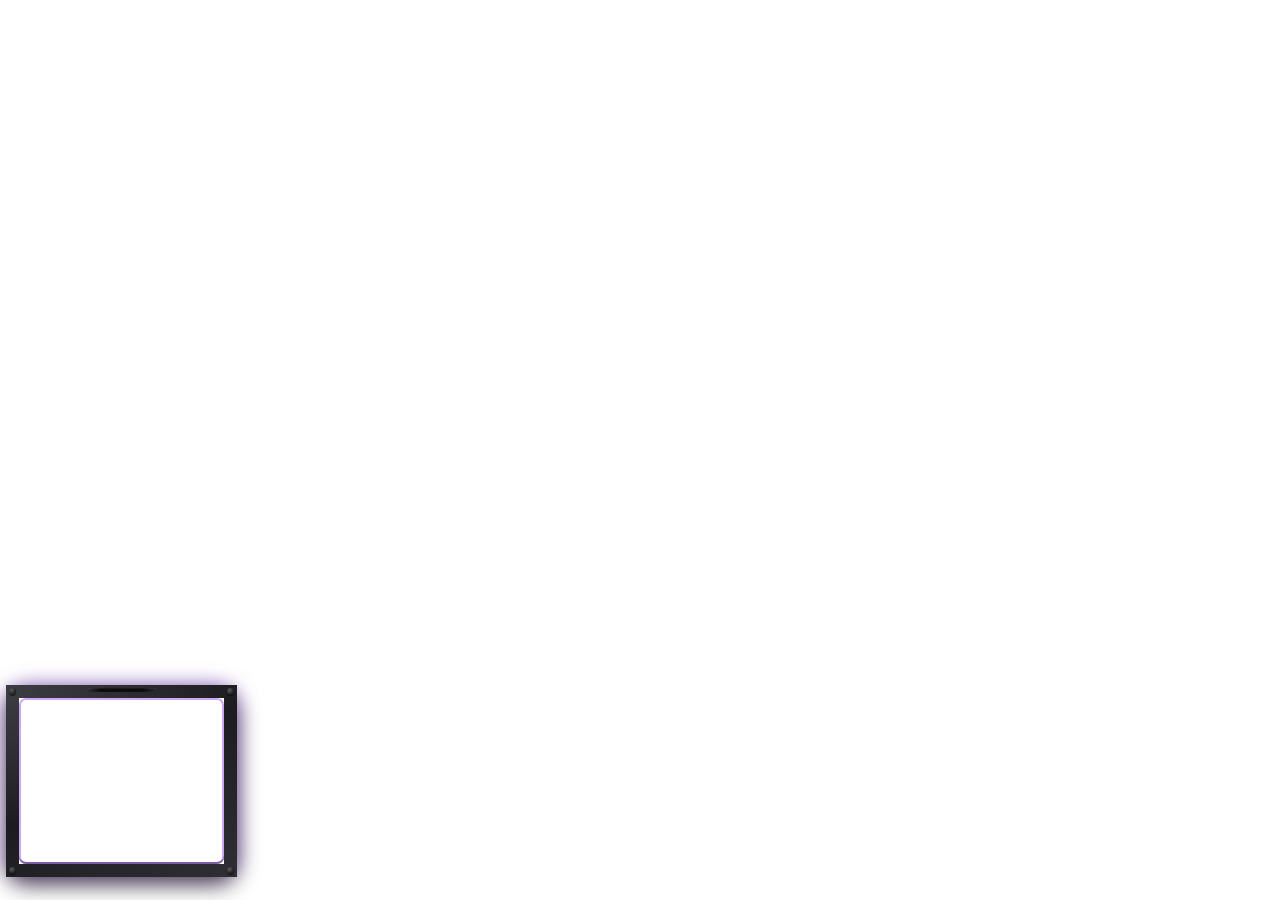
<file: html/index.html>
<!DOCTYPE html>
<html lang="en">
<head>
    <meta charset="UTF-8" />
    <link rel="stylesheet" href="style.css" />
</head>
<body>
    <div class="minimap-frame" id="frame">
        <!-- speaker notch (top) -->
        <div class="notch"></div>
        <!-- corner bolts -->
        <span class="bolt tl"></span>
        <span class="bolt tr"></span>
        <span class="bolt bl"></span>
        <span class="bolt br"></span>
    </div>

    <script>
        // Hide/show the bezel on request from the client (pause menu, big map).
        window.addEventListener('message', (e) => {
            const d = e.data || {};
            if (d.type === 'display') {
                document.getElementById('frame').style.opacity = d.show ? '1' : '0';
            }
        });
    </script>
</body>
</html>
</file>
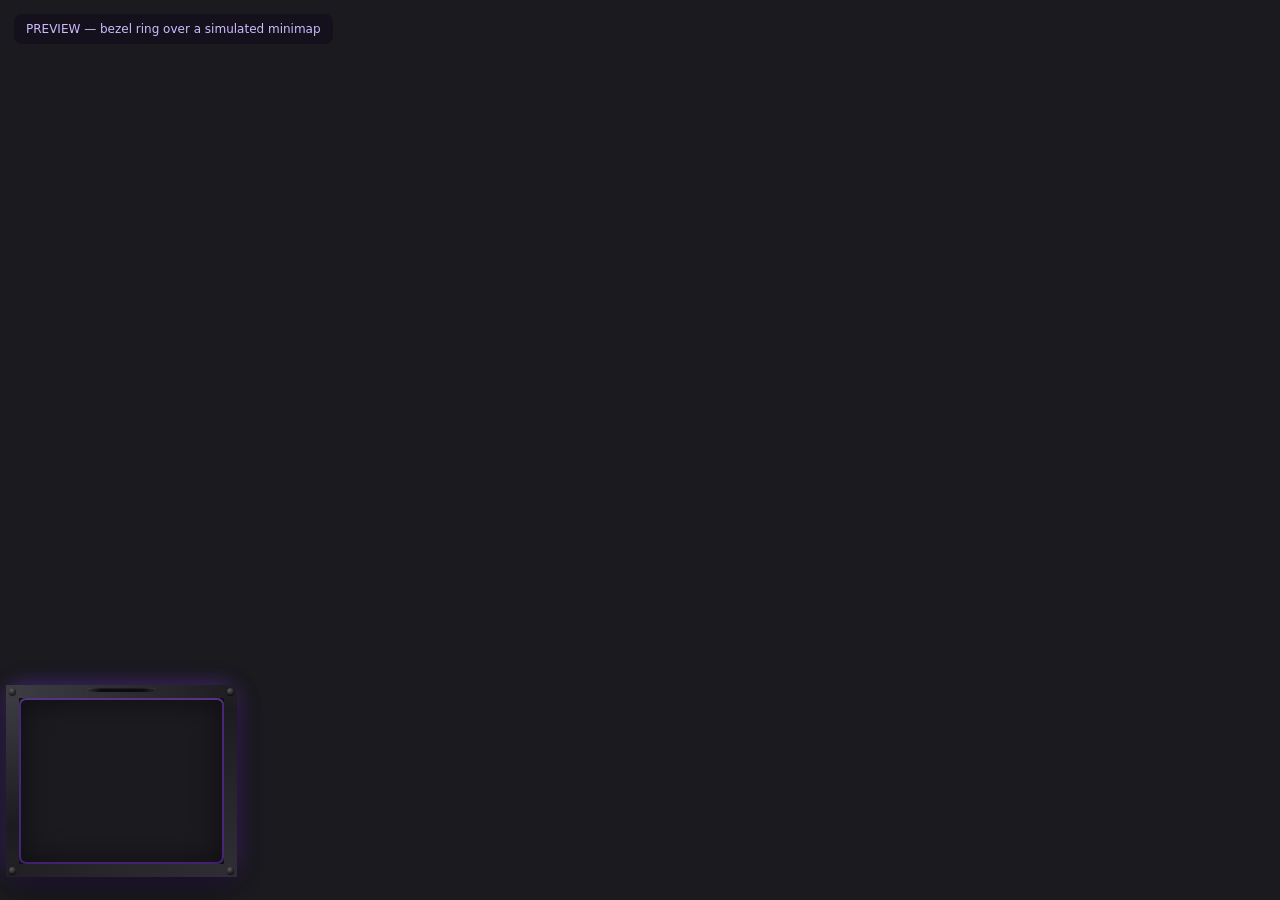
<file: html/preview.html>
<!DOCTYPE html>
<html lang="en">
<head>
    <meta charset="UTF-8" />
    <link rel="stylesheet" href="style.css" />
    <style>
        /* preview-only: fake the game + minimap behind the bezel */
        body {
            background:
                url('https://images.unsplash.com/photo-1502920917128-1aa500764cbd?w=1600&q=60') center/cover fixed,
                #1a1a1f;
        }
        .fake-map {
            position: absolute;
            left: var(--map-left); bottom: var(--map-bottom);
            width: var(--map-w); height: var(--map-h);
            background: url('https://images.unsplash.com/photo-1524661135-423995f22d0b?w=600&q=60') center/cover;
            box-shadow: inset 0 0 30px rgba(0,0,0,0.5);
        }
        .hint { position: fixed; top: 14px; left: 14px; color: #cdbdff; font: 12px system-ui;
                background: rgba(20,16,28,.8); padding: 8px 12px; border-radius: 8px; }
    </style>
</head>
<body>
    <div class="hint">PREVIEW — bezel ring over a simulated minimap</div>
    <div class="fake-map"></div>
    <div class="minimap-frame" id="frame">
        <div class="notch"></div>
        <span class="bolt tl"></span><span class="bolt tr"></span>
        <span class="bolt bl"></span><span class="bolt br"></span>
    </div>
</body>
</html>
</file>
<file: html/style.css>
/* ============================================================
   Viscosity minimap — tablet bezel ring around the game minimap
   Tune the --map-* vars in-game so the hole lines up with the radar.
   ============================================================ */
:root {
    /* Minimap rectangle (default GTA bottom-left, 16:9). Tweak to taste. */
    --map-left: 1.5vw;
    --map-bottom: 4.0vh;
    --map-w: 16.0vw;
    --map-h: 18.5vh;
    --bezel: 13px;               /* frame thickness */
    --accent: #8b3fe8;
    --accent-glow: rgba(139, 63, 232, 0.55);
}

* { margin: 0; padding: 0; box-sizing: border-box; }
html, body { width: 100%; height: 100%; overflow: hidden; background: transparent; }

.minimap-frame {
    position: absolute;
    /* sit the bezel OUTSIDE the minimap rect */
    left: calc(var(--map-left) - var(--bezel));
    bottom: calc(var(--map-bottom) - var(--bezel));
    width: calc(var(--map-w) + var(--bezel) * 2);
    height: calc(var(--map-h) + var(--bezel) * 2);
    box-sizing: border-box;

    /* the bezel itself: thick rounded metallic-dark border, transparent center */
    border: var(--bezel) solid #232328;
    border-radius: 20px;
    background: transparent;
    pointer-events: none;
    transition: opacity 0.25s ease;

    /* layered depth: outer drop shadow, inner accent line, soft purple glow,
       and top/bottom highlights to fake brushed metal */
    box-shadow:
        inset 0 0 0 2px rgba(139, 63, 232, 0.45),   /* purple inner ring */
        inset 0 2px 0 rgba(255, 255, 255, 0.10),     /* top highlight */
        inset 0 -2px 0 rgba(0, 0, 0, 0.55),          /* bottom shade */
        0 8px 22px rgba(0, 0, 0, 0.65),              /* drop shadow */
        0 0 20px var(--accent-glow);                 /* outer glow */
    border-image: linear-gradient(150deg, #3b3b42 0%, #1c1c20 45%, #2d2d33 100%) 1;
    /* border-image disables radius on some engines; CEF keeps the radius via the
       solid fallback above, so we re-assert color for safety */
    border-color: #26262b;
}

/* speaker notch at top center (like the rugged tablet) */
.notch {
    position: absolute;
    top: calc(var(--bezel) * -1 + 3px);
    left: 50%;
    transform: translateX(-50%);
    width: 34%;
    height: 4px;
    border-radius: 3px;
    background: linear-gradient(90deg, transparent, #0c0c0e 20%, #0c0c0e 80%, transparent);
    box-shadow: inset 0 1px 1px rgba(255,255,255,0.08);
}

/* corner bolts */
.bolt {
    position: absolute;
    width: 7px; height: 7px;
    border-radius: 50%;
    background: radial-gradient(circle at 35% 30%, #5a5a62, #18181b 75%);
    box-shadow: 0 1px 1px rgba(0,0,0,0.6);
}
.bolt.tl { top: calc(var(--bezel) * -1 + 3px); left: calc(var(--bezel) * -1 + 3px); }
.bolt.tr { top: calc(var(--bezel) * -1 + 3px); right: calc(var(--bezel) * -1 + 3px); }
.bolt.bl { bottom: calc(var(--bezel) * -1 + 3px); left: calc(var(--bezel) * -1 + 3px); }
.bolt.br { bottom: calc(var(--bezel) * -1 + 3px); right: calc(var(--bezel) * -1 + 3px); }
</file>
